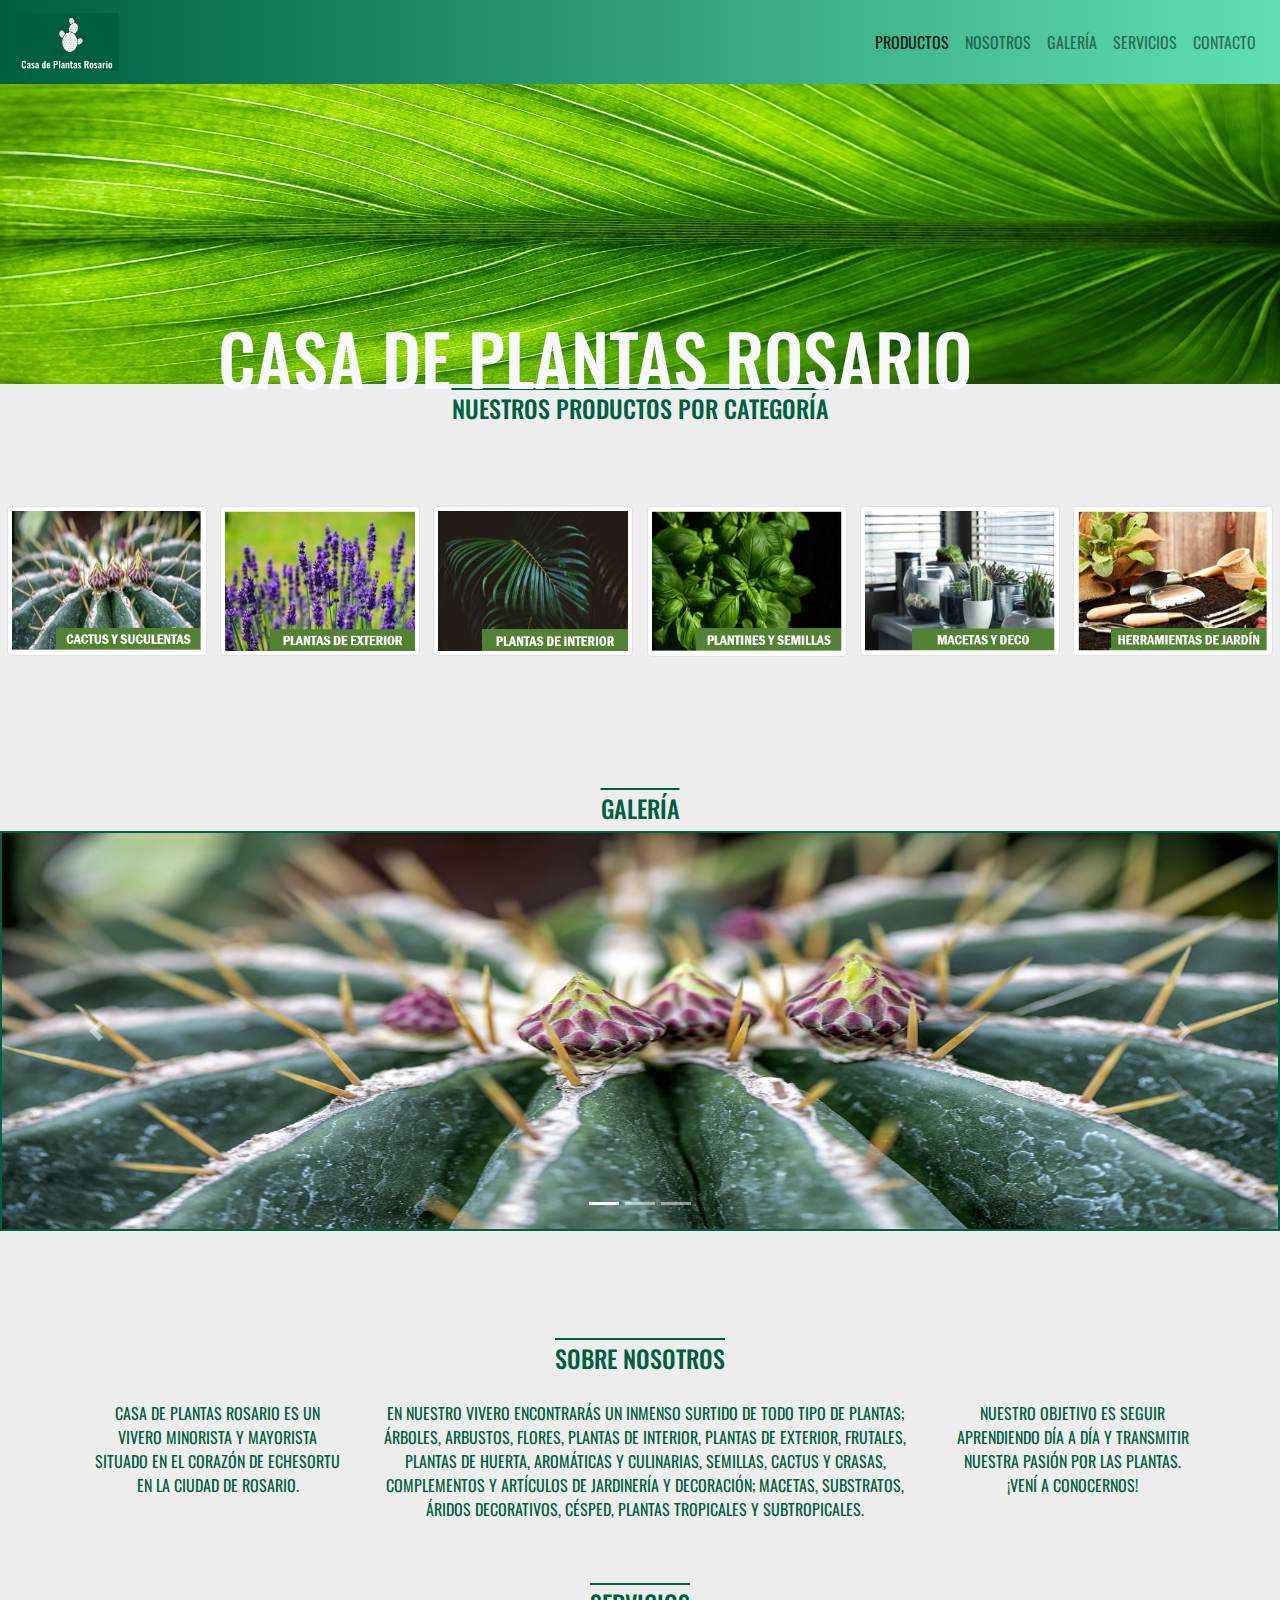
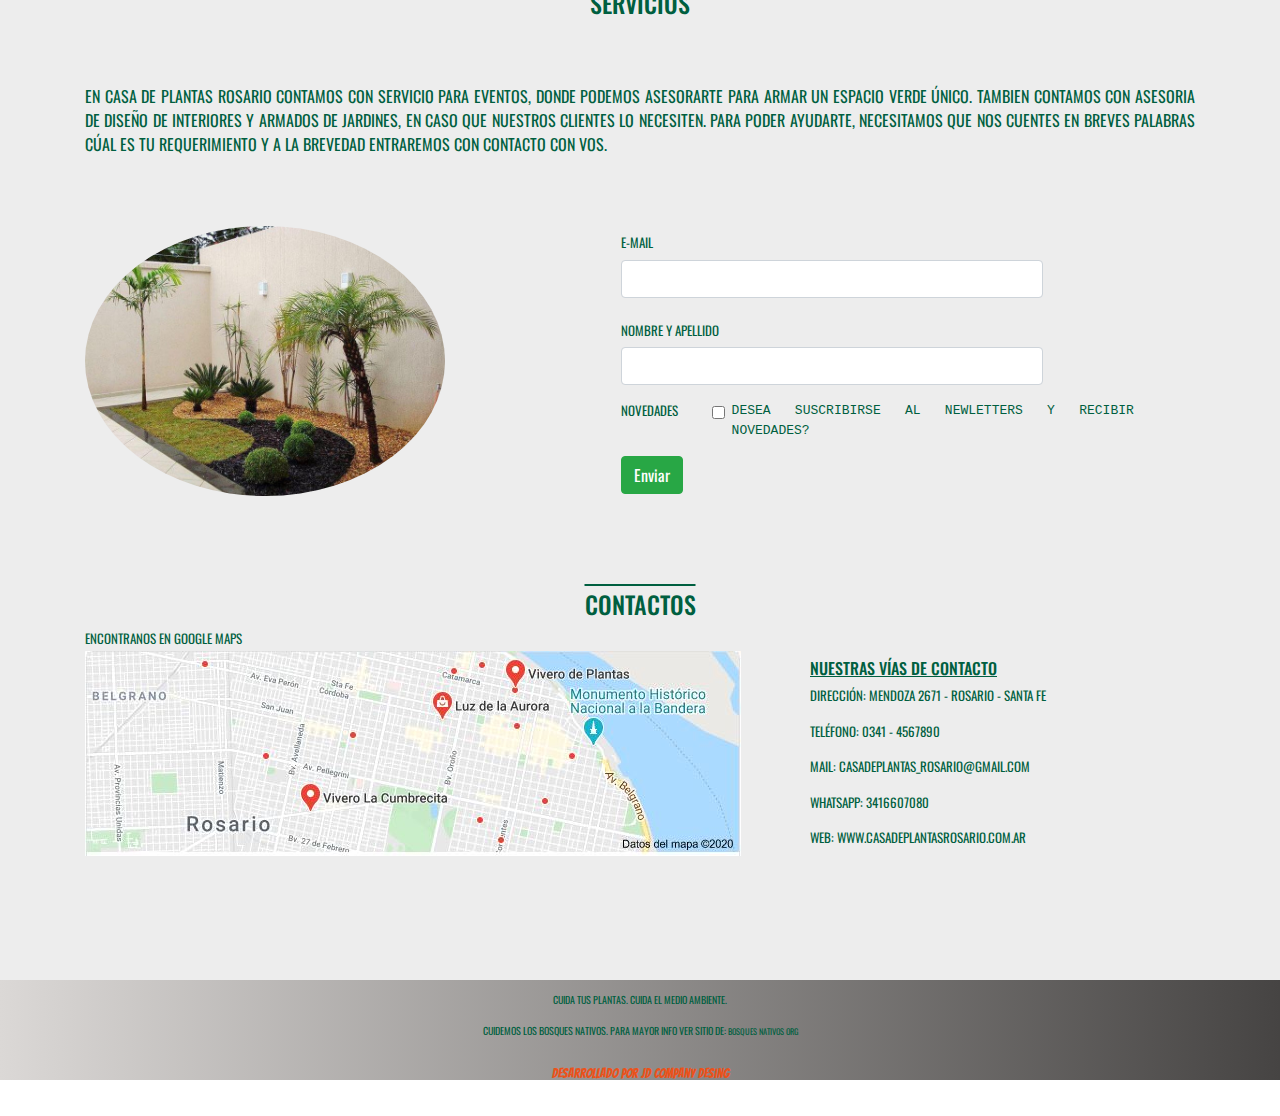
<file: index.html>
<!DOCTYPE html>
<html lang="en">

<head>
  <meta charset="UTF-8">
  <meta name="viewport" content="width=device-width, initial-scale=1.0">
  <title>PRINCIPAL - CASA DE PLANTAS ROSARIO</title>
  <link rel="stylesheet" href="estilos.css">
  <link href="https://fonts.googleapis.com/css2?family=Oswald:wght@700&display=swap" rel="stylesheet">
  <link href="https://fonts.googleapis.com/css2?family=Bangers&display=swap" rel="stylesheet">
  <link rel="stylesheet" href="https://stackpath.bootstrapcdn.com/bootstrap/4.5.2/css/bootstrap.min.css"
    integrity="sha384-JcKb8q3iqJ61gNV9KGb8thSsNjpSL0n8PARn9HuZOnIxN0hoP+VmmDGMN5t9UJ0Z" crossorigin="anonymous">
  <meta name="viewport"
    content="width=device-width, minimum-scale=1.0, maximum-scale=1.0, user-scalable=no, initial-scale=1.0">
</head>


<body>
  <!--inicio del menú-->
  <header>




    

    <nav class="navbar sticky-top navbar-expand-lg navbar-light bg-light menu-principal">
      <a class="navbar-brand">
        <img src="imagenes/logo-casa de plantas pequeño.JPG" width="30%" height="30%" alt="" loading="lazy">
      </a>
      <button class="navbar-toggler" type="button" data-toggle="collapse" data-target="#navbarNav" aria-controls="navbarNav" aria-expanded="false" aria-label="Toggle navigation">
        <span class="navbar-toggler-icon"></span>
      </button>
      <div class="collapse navbar-collapse justify-content-end" id="navbarNav">
        <ul class="navbar-nav textMenu">
          <li class="nav-item active">
            <a class="nav-link" href="#productos">PRODUCTOS <span class="sr-only"></span></a>
          </li>
          <li class="nav-item">
            <a class="nav-link" href="#nosotros">NOSOTROS</a>
          </li>
          <li class="nav-item">
            <a class="nav-link" href="#galeria">GALERÍA</a>
          </li>
          <li class="nav-item">
            <a class="nav-link" href="#servicioParaEventos">SERVICIOS</a>
          </li>
          <li class="nav-item">
            <a class="nav-link" href="#contacto">CONTACTO</a>
          </li>
        </ul>
      </div>
    </nav>


    <!-- <nav class="menu-principal">

      <img src="imagenes/logo-casa de plantas pequeño.JPG" alt="" class="logo-menu">

      <ul class="menu-lista">
        <li class="ref-menu"><a href="#galeria">GALERÍA</a></li>
        <li class="ref-menu"><a href="#nosotros">NOSOTROS</a></li>
        <li class="ref-menu"><a href="#servicioparaeventos">SERVICIOS PARA EVENTOS</a></li>
        <li class="ref-menu"><a href="#productos">PRODUCTOS</a></li>
        <li class="ref-menu"><a href="#contacto">CONTACTO</a></li>
      </ul> -->

      <!--la idea de estos dos logos, es que sean "botones" que direccionen al usuario a las redes sociales del vivero, puse como referncia el home de ambas redes, para comprobar el funcionamiento de los enlaces-->

      <!--foto link para direccionar al facebook del vivero-->
      <!-- <div class="logomedia-facebook">
        <a target="blank" href="https://www.facebook.com/"><img src="imagenes/facebook-svgrepo-com.svg" alt="">
        </a>
      </div> -->
      <!--foto link para direccionar al instagram del vivero-->
      <!-- <div class="logomedia-instagram">
        <a target="blank" href="https://www.instagram.com/?hl=es-la"><img src="imagenes/instagram-svgrepo-com.svg"
            alt=""> </a>
      </div>

    </nav>
  </header> -->

  <!--fin del menú-->


  <!--inicio del banner-->
  <div class="banner-inicial">
    <img src="imagenes/banner-foto-planta.jpg" alt="" class="banner-photo">
    <h1 class="h1-Banner">CASA DE PLANTAS ROSARIO</h1>
    <!-- <p class="texto-banner">El Vivero más grande de Rosario y la zona</p> -->
  </div>
  <!--fin del banner-->

  <!-- INICIO SEC PRODUCTOS-->
  <section id="productos" class="productos-estilos">

    <h4>NUESTROS PRODUCTOS POR CATEGORÍA</h4>

    <div class="productos">
      <a target="blank" href="productos.html"><img src="imagenes/cactus y suculentas.JPG" alt=""
          class="img-thumbnail produc-photo"></a>
      <a target="blank" href="productos.html"><img src="imagenes/PLANTAS DE EXTERIOR.JPG" alt=""
          class="img-thumbnail produc-photo"></a>
      <a target="blank" href="productos.html"><img src="imagenes/PLANTAS DE INTERIOR FOTO.JPG" alt=""
          class="img-thumbnail produc-photo"></a>
      <a target="blank" href="productos.html"><img src="imagenes/plantines y semillas foto.JPG" alt=""
          class="img-thumbnail produc-photo"></a>
      <a target="blank" href="productos.html"><img src="imagenes/MACETAS Y DECO PHOTO.JPG" alt=""
          class="img-thumbnail produc-photo"></a>
      <a target="blank" href="productos.html"><img src="imagenes/herramientas-jardin foto.JPG" alt=""
          class="img-thumbnail produc-photo"></a>
    </div>

  </section>
  <!-- FIN  SEC PRODUCTOS-->

  <!--  INICIO SEC GALERIA-->
  <section id="galeria" class="galeria-estilos">

    <h4>GALERÍA</h4>

    <div id="carouselExampleIndicators" class="carousel slide" data-ride="carousel">
      <ol class="carousel-indicators">
        <li data-target="#carouselExampleIndicators" data-slide-to="0" class="active"></li>
        <li data-target="#carouselExampleIndicators" data-slide-to="1"></li>
        <li data-target="#carouselExampleIndicators" data-slide-to="2"></li>
      </ol>
      <div class="carousel-inner">
        <div class="carousel-item active">
          <img src="imagenes/Cactus photo.jpg" class="d-block w-100 carrusel-photo" alt="...">
        </div>
        <div class="carousel-item">
          <img src="imagenes/Lavanda-exterior.jpg" class="d-block w-100 carrusel-photo" alt="...">
        </div>
        <div class="carousel-item">
          <img src="imagenes/foto flor azul.jpg" class="d-block w-100 carrusel-photo" alt="...">
        </div>
      </div>
      <a class="carousel-control-prev" href="#carouselExampleIndicators" role="button" data-slide="prev">
        <span class="carousel-control-prev-icon" aria-hidden="true"></span>
        <span class="sr-only">Previous</span>
      </a>
      <a class="carousel-control-next" href="#carouselExampleIndicators" role="button" data-slide="next">
        <span class="carousel-control-next-icon" aria-hidden="true"></span>
        <span class="sr-only">Next</span>
      </a>
    </div>


    <!--no coloque más fotos en esta sección, dado que mi idea es sumar un carrusel de imágenes. Lo hice a modo referencia para validar el uso de los enláces-->


    <!--   <div class="fotos-galeria">
            <img src="imagenes/foto flor azul.jpg" alt="" class="photo-1">
            <img src="imagenes/Cactus photo.jpg" alt="" class="photo-2">
            <img src="imagenes/Lavanda-exterior.jpg" alt="" class="photo-3">
        </div> -->
    <!--da cierre al div de las fotos e imagenes-->
  </section>
  <!-- FIN SEC GALERIA-->

  <!--Inicio Sección nosotros-->
  <section id="nosotros" class="nosotros-estilos">
    <h4>SOBRE NOSOTROS</h4>

    <div class="container" >
      <div class="row">
        <div class="col"> <p>
          Casa de Plantas Rosario es un vivero Minorista y Mayorista situado en el corazón de Echesortu en la Ciudad
      de Rosario.</p>
        </div>
        <div class="col-6"> <p>
          En nuestro vivero encontrarás un inmenso surtido de todo tipo de plantas; árboles, arbustos, flores, plantas
      de interior, plantas de exterior, frutales, plantas de huerta, aromáticas y culinarias, semillas, cactus y
      crasas, complementos y artículos de jardinería y decoración; macetas, substratos, áridos decorativos, césped, plantas tropicales y subtropicales.
    </p>
        </div>
        <div class="col"> <p>
          Nuestro objetivo es seguir aprendiendo día a día y transmitir nuestra pasión por las plantas.
      ¡Vení a conocernos!
    </p>
        </div>
      </div>
  </section>
  <!--finaliza la sección nosotros-->


  <!-- INICIO SEC SERV. PARA EVENTOS-->
  <section id="servicioParaEventos">

    <div class="serv-para-eventosh4">
      <H4>SERVICIOS</H4>
    </div>

    <div class="divEstilosServicio">

    <div class="container">
      <div class="row">
        <div class="col-12 serviciosTexto">En casa de Plantas Rosario contamos con servicio para eventos, donde podemos asesorarte para armar
          un
          espacio verde único.
          Tambien contamos con asesoria de diseño de interiores y armados de jardines, en caso que nuestros
          clientes
          lo necesiten.
          Para poder ayudarte, necesitamos que nos cuentes en breves palabras cúal es tu requerimiento y a la
          brevedad entraremos con contacto con vos.
        </div>
      </div>
    </div>

    <div class="container">
      <div class="row">
        <div class="col-sm-5 divEstilosServicio">
          <!--foto de servicio para eventos, decoración de interiores-->

      <img src="imagenes/diseno-para-jardines-interiores-y-exteriores-1536x1153.jpg" alt=""
      class="photo-diseñoInterior rounded-circle">
        </div>

        <div class="col-sm-7 divEstilosServicio serviciosTexto divFormularioServ"> 
      <form>
        <div class="form-group row">
          <label for="inputEmail3" class="col-sm-4 col-form-label">E-mail</label>
          <div class="col-sm-10">
            <input type="email" class="form-control" id="inputEmail3">
          </div>
        </div>
        <div class="form-group row">
          <label for="inputEmail3" class="col-sm-4 col-form-label">Nombre y Apellido</label>
          <div class="col-sm-10">
            <input type="email" class="form-control" id="inputEmail3">
          </div>
        </div> 
        </fieldset>
        <div class="form-group row">
          <div class="col-sm-2">Novedades</div>
          <div class="col-sm-10">
            <div class="form-check">
              <input class="form-check-input" type="checkbox" id="gridCheck1">
              <label class="form-check-label text-monospace for="gridCheck1>
                Desea suscribirse al newletters y recibir novedades?
              </label>
            </div>
          </div>
        </div>
        <div class="form-group row">
          <div class="col-sm-10">
            <button type="button" class="btn btn-success">Enviar</button>
          </div>
        </div>
      </form>
        </div>
      </div>
    </div>

        <!-- <fieldset class="form-group">
          <div class="row">
            <legend class="col-form-label col-sm-2 pt-0">Radios</legend>
            <div class="col-sm-10">
              <div class="form-check">
                <input class="form-check-input" type="radio" name="gridRadios" id="gridRadios1" value="option1" checked>
                <label class="form-check-label" for="gridRadios1">
                  First radio
                </label>
              </div>
              <div class="form-check">
                <input class="form-check-input" type="radio" name="gridRadios" id="gridRadios2" value="option2">
                <label class="form-check-label" for="gridRadios2">
                  Second radio
                </label>
              </div>
              <div class="form-check disabled">
                <input class="form-check-input" type="radio" name="gridRadios" id="gridRadios3" value="option3" disabled>
                <label class="form-check-label" for="gridRadios3">
                  Third disabled radio
                </label>
              </div>
            </div>
          </div> -->
        </div>
  </section>
  <!-- FIN SEC SERV. PARA EVENTOS-->


  <!-- INICIO SEC CONTACTO-->
  <section id="contacto" class="contacto-estilos">

    <H4>CONTACTOS</H4>


    <div class="container">
      <div class="row contacto-estilos-boxgroup">
        <div class="col-7 photo-map">
          <a href="https://www.google.com/search?sxsrf=ALeKk00cRfn-71ZzaIqHuaPNeh-KXvEklQ:1600198131999&ei=3xVhX4mCFKC_5OUPz6iksAg&q=vivero%20en%20rosario&oq=vivero+en+rosario&gs_lcp=[base64]&sclient=psy-ab&ved=2ahUKEwiEgunJ8uvrAhVrL7kGHd4KDGgQvS4wAHoECAsQKg&uact=5&npsic=0&rflfq=1&rlha=0&rllag=-32948349,-60661327,1919&tbm=lcl&rldimm=18324628231865681268&lqi=ChF2aXZlcm8gZW4gcm9zYXJpb1obCgZ2aXZlcm8iEXZpdmVybyBlbiByb3Nhcmlv&phdesc=0CJinf8lVfs&rldoc=1&tbs=lrf:!1m4!1u3!2m2!3m1!1e1!1m4!1u2!2m2!2m1!1e1!2m1!1e2!2m1!1e3!3sIAE,lf:1,lf_ui:10&rlst=f#rlfi=hd:;si:18324628231865681268,l,ChF2aXZlcm8gZW4gcm9zYXJpb1obCgZ2aXZlcm8iEXZpdmVybyBlbiByb3Nhcmlv,y,0CJinf8lVfs;mv:[[-32.9185863,-60.6198932],[-33.0081606,-60.7014636]];tbs:lrf:!1m4!1u3!2m2!3m1!1e1!1m4!1u2!2m2!2m1!1e1!2m1!1e2!2m1!1e3!3sIAE,lf:1,lf_ui:10">
          Encontranos en Google Maps</a><br>
        <img src="imagenes/ubicacionvivero.JPG" alt="" class="photo-map">
        </div> <!--cierre div col 7-->
        <!--cierre cuadro imagen google maps y ubicación-->


        <div class="col-5 texto-contacto">
        <H6> NUESTRAS VÍAS DE CONTACTO </H6>
        <p>DIRECCIÓN: Mendoza 2671 - Rosario - Santa Fe</p>
        <p>TELÉFONO: 0341 - 4567890</p>
        <p>MAIL: casadeplantas_rosario@gmail.com</p>
        <p>WHATSAPP: 3416607080</p>
        <p>WEB: www.casadeplantasrosario.com.ar</p>
        </div> <!--cierre div col 5-->
      </div> <!--cierre div row-->
    </div>


    <!-- <div class="contacto-estilos-boxgroup"> -->
      <!-- Inicio box ubicación caja texto y foto mapa-->
      <!-- <div> -->
        <!-- cuadro para ver imagen de google y ubicacion de google maps-->
        <!-- <a
          href="https://www.google.com/search?sxsrf=ALeKk00cRfn-71ZzaIqHuaPNeh-KXvEklQ:1600198131999&ei=3xVhX4mCFKC_5OUPz6iksAg&q=vivero%20en%20rosario&oq=vivero+en+rosario&gs_lcp=[base64]&sclient=psy-ab&ved=2ahUKEwiEgunJ8uvrAhVrL7kGHd4KDGgQvS4wAHoECAsQKg&uact=5&npsic=0&rflfq=1&rlha=0&rllag=-32948349,-60661327,1919&tbm=lcl&rldimm=18324628231865681268&lqi=ChF2aXZlcm8gZW4gcm9zYXJpb1obCgZ2aXZlcm8iEXZpdmVybyBlbiByb3Nhcmlv&phdesc=0CJinf8lVfs&rldoc=1&tbs=lrf:!1m4!1u3!2m2!3m1!1e1!1m4!1u2!2m2!2m1!1e1!2m1!1e2!2m1!1e3!3sIAE,lf:1,lf_ui:10&rlst=f#rlfi=hd:;si:18324628231865681268,l,ChF2aXZlcm8gZW4gcm9zYXJpb1obCgZ2aXZlcm8iEXZpdmVybyBlbiByb3Nhcmlv,y,0CJinf8lVfs;mv:[[-32.9185863,-60.6198932],[-33.0081606,-60.7014636]];tbs:lrf:!1m4!1u3!2m2!3m1!1e1!1m4!1u2!2m2!2m1!1e1!2m1!1e2!2m1!1e3!3sIAE,lf:1,lf_ui:10">
          Encontranos en Google Maps</a><br>
        <img src="imagenes/ubicacionvivero.JPG" alt="" class="photo-map">
      </div> -->
      <!--cierre cuadro imagen google maps y ubicación-->

      <!-- Inicio Cuadro info contacto vivero-->
    <!--   <div class="texto-contacto">
        <H5> NUESTRAS VÍAS DE CONTACTO </H5>
        <p>DIRECCIÓN: Mendoza 2671 - Rosario - Santa Fe</p>
        <p>TELÉFONO: 0341 - 4567890</p>
        <p>MAIL: casadeplantas_rosario@gmail.com</p>
        <p>WHATSAPP: 3416607080</p>
        <p>WEB: www.casadeplantasrosario.com.ar</p>
      </div> -->
      <!-- Inicio Cuadro info contacto vivero-->
    <!-- fin box ubicación caja texto y foto mapa-->

    <!--uso de logo, para dirigir al whatsapp web de contacto del vivero-->
    <div class="logo-whatsapp">
      <a target="blank" href="https://web.whatsapp.com/"><img src="imagenes/whatsapp-svgrepo-com.svg" alt=""></a>
    </div>

  </section>
  <!-- FIN SEC CONTACTO-->


  <!--Inicio de Footer-->
  <!--Inicio de Footer-->
  <footer class="footer-style">

    <div class="text-footer">
      <p>Cuida tus plantas. Cuida el medio ambiente.</p>
      <p>Cuidemos los bosques nativos. Para mayor info ver sitio de: <a target="blank"
          href="https://www.bosques.org.ar/?gclid=Cj0KCQjwtsv7BRCmARIsANu-CQf14ONk6OMM9fe1T-_qyNLV7RPDydQoaVEvFLy5vRBNkvUSeXnLLbwaAsHREALw_wcB">Bosques
          Nativos ORG</a></p>
    </div>

    <div class="diseñado-por">
      <P>Desarrollado por JD Company Desing</P>
    </div>

  </footer>
  <!--Fin de Footer-->







  <!--Links necesarios Boostrap-->
  <script src="https://code.jquery.com/jquery-3.5.1.slim.min.js"
    integrity="sha384-DfXdz2htPH0lsSSs5nCTpuj/zy4C+OGpamoFVy38MVBnE+IbbVYUew+OrCXaRkfj" crossorigin="anonymous">
  </script>
  <script src="https://cdn.jsdelivr.net/npm/popper.js@1.16.1/dist/umd/popper.min.js"
    integrity="sha384-9/reFTGAW83EW2RDu2S0VKaIzap3H66lZH81PoYlFhbGU+6BZp6G7niu735Sk7lN" crossorigin="anonymous">
  </script>
  <script src="https://stackpath.bootstrapcdn.com/bootstrap/4.5.2/js/bootstrap.min.js"
    integrity="sha384-B4gt1jrGC7Jh4AgTPSdUtOBvfO8shuf57BaghqFfPlYxofvL8/KUEfYiJOMMV+rV" crossorigin="anonymous">
  </script>

</body>



</html>
</file>
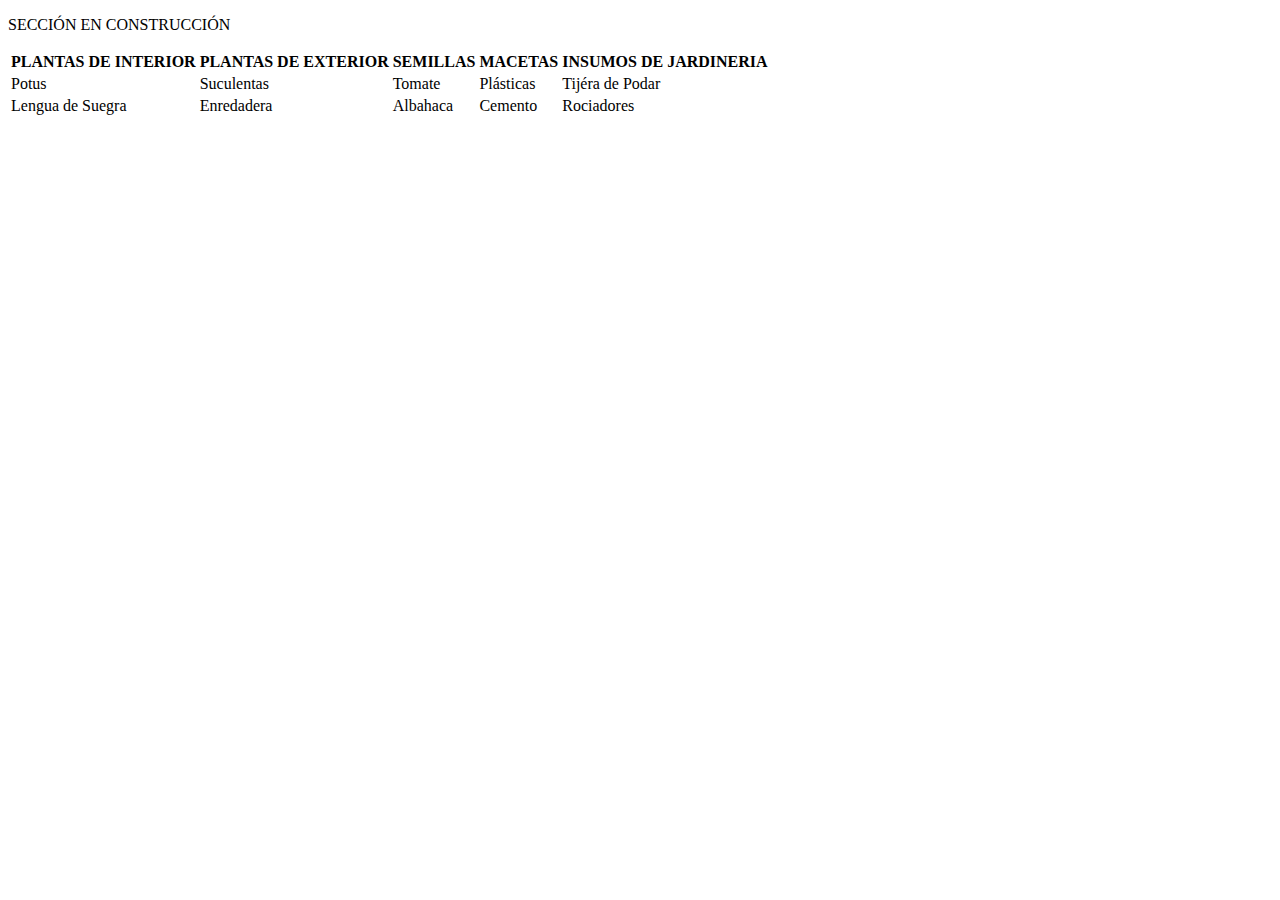
<file: productos.html>
<!DOCTYPE html>
<html lang="en">
<head>
    <meta charset="UTF-8">
    <meta name="viewport" content="width=device-width, initial-scale=1.0">
    <title>Productos</title>
</head>
<body>



    <p>SECCIÓN EN CONSTRUCCIÓN</p>


<!-- dentro de esta sección, hay que desarrollar un carrito de compras de los productos que dispone el vivero-->
<!-- dejo los productos en tabla, sin formato. La idea es que se vea rota la página, hasta tener resuelta la sección del carrito de compras-->

    <table>
        <tr>
            <th>PLANTAS DE INTERIOR</th>
            <th>PLANTAS DE EXTERIOR</th>
            <th>SEMILLAS</th>
            <th>MACETAS</th>
            <th>INSUMOS DE JARDINERIA</th>
        </tr>

        <tr>
            <td>Potus</td>
            <td>Suculentas</td>
            <td>Tomate</td>
            <td>Plásticas</td>
            <td>Tijéra de Podar</td>

        </tr>


        <tr>
            <td>Lengua de Suegra</td>
            <td>Enredadera</td>
            <td>Albahaca</td>
            <td>Cemento</td>
            <td>Rociadores</td>
        </tr>
    </table>
    
    
</body>
</html>
</file>
<file: estilos.css>
* {
    margin: 0;
    padding: 0;
    box-sizing: border-box;
    }

    /* estilo para sacar la línea a los links del menú */
    .textMenu {
        color: #f8f8ff;
        font-family: 'Oswald', sans-serif;
    }



    .ref-menu {
        padding-right: 11px;
        font-size: 13px;
    }

    
/* estilo para foto link de facebook*/
    .logomedia-facebook {
        width: 25px; height: 25px; 
        padding-top: 70px;
    }
/* estilo para foto link de Instagram*/
    .logomedia-instagram {
        width: 25px; height: 25px; 
        padding-top: 70px;
    }
    /* estilo para foto link whatsapp*/
    .logo-whatsapp {
        width: 60px; height: 60px;
        position: fixed;
        bottom: 150px ;
        left: 1280px;
    }

    /* estilo para foto del logo del menú ppal*/
    .logo-menu {
    height: 100%;
    }

    /* caja de menú ppal*/
    .menu-principal {
        /* top: 50px;  */
        background-color: #005f40;
        /* height: 100px;
        width: 100%; */
      /*   display: flex;
        justify-content: space-between;
        position: fixed;
        top: 0px; */
    }


    /* caja de lista secciones para el menú*/
    .menu-lista {
        font-family: 'Oswald', sans-serif;
        display: inline-flex;
        list-style: none;
        padding-top: 10px;
        padding-left: 660px;
        display: flex;
        flex-wrap: wrap;
    }

    /* estilos para foto del banner*/
    .banner-photo {
        height: 300px;
        width: 100%;
    }

    /* estilos para h1 del banner*/

    .h1-Banner {
        font-family: 'Oswald', sans-serif;
        font-size: 70px;
        color: #f8f8ff;
        position: absolute;
        top: 35%;
        left: 17%;
    }
    
    /* estilos para texto del banner*/
    .texto-banner {
        font-family: 'Oswald', sans-serif;
        color: #f8f8ff;
        position: absolute;
        top: 55%;
        left: 38%;
    }

/* media querie para ocultar el banner en movile */

    @media(max-width:768px){
        .banner-photo {
            height: 0%;
            width: 0%;
    }
    .h1-Banner {
        display: none;
    }
    .texto-banner {
        display: none
    }
    }


    /* caja de menú nosotros*/
    .nosotros-estilos {
        height: 250px;
        background-color: #ededed;
        font-family: 'Oswald', sans-serif;
        color: #005f40;
    }

    /* estilos para texto de sección nosotros */
    .nosotros-estilos p {
        text-align: center;
        text-transform: uppercase;
        padding-left: 10px;
        padding-top: 20px;
        /* padding-top: 50px;
        padding-right: 60px;
        padding-left: 60px; */
    }

    /* ------------------------------------------------------------------------------------------------ */  
/* media queries para ajustar texto sección nosotros */
    @media (max-width:768px){
        .nosotros-estilos p {
            font-size: xx-small;
        }
            }

    /* estilos para h4 de sección nosotros */
    .nosotros-estilos h4 {
        text-align: center;
        text-transform: uppercase;
        text-decoration: overline;
        padding-top: 10px;
        padding-right: 60px;
        padding-left: 60px;
    }

    /* caja de menú galería*/

    .galeria-estilos {
        height: 550px;
        background-color: #ededed;   
    }

    /* estilos para h4 de sección galería */
    .galeria-estilos h4 {
        font-family: 'Oswald', sans-serif;
        color: #005f40;
        text-align: center;
        text-transform: uppercase;
        text-decoration: overline;
        padding-top: 10px;
        padding-right: 60px;
        padding-left: 60px;
    }

    /* caja para fotos de sección galería */
    .fotos-galeria {
        padding-top: 50px;
        display: flex;
        justify-content: space-around;
        flex-wrap: wrap;
    }

    /* estilos para fotos de sección galería */
    .carrusel-photo {
        height: 400px;
        width: 400px;
        border: 2px solid #005f40;
    }

/* caja para sección serv para eventos */
    .servicioParaEventos {
        font-family: 'Oswald', sans-serif;
        color: #005f40;
        height: 400px;
        background-color: #ededed;
        display: flex;
        justify-content: space-around;
        flex-wrap: wrap;
    } 

    .divFormularioServ {
        display: flex;
        flex-wrap: wrap;
        justify-content: center;
        font-size: small;
    }


    .divEstilosServicio {
        background-color: #ededed;
    }

    /* estilos para H4 sección serv para eventos */
    .serv-para-eventosh4 {
        height: 100px;
        font-family: 'Oswald', sans-serif;
        color: #005f40;
        background-color: #ededed;
        text-align: center;
        text-transform: uppercase;
        text-decoration: overline;
        padding-top: 5px;
        padding-right: 60px;
        padding-left: 60px;
    }

    /* estilos para Texto sección serv para eventos */
    .serviciosTexto {
        text-align: justify;
        text-transform: uppercase;
        text-decoration: dashed;
        font-family: 'Oswald', sans-serif;
        color: #005f40;
        background-color: #ededed;
        padding-bottom: 70px;
    }



 /* ------------------------------------------------------------------------------------------------ */  
/* media queries para ajustar texto sección serv para eventos */
    @media (max-width:768px){
        .servicioParaEventos p {
            font-size: xx-small;
        }

        .servParaEventos-estilos {
            font-family: 'Oswald', sans-serif;
            color: #005f40;
            height: 1000px;
            background-color: #ededed;
        }

        .texto-servParaEventos {
            width: 500px;
            height: 20px;
            display: flex;
            justify-content: space-between;
        }

        .contac-form-edit label, .col-sm-10 {
            font-size: xx-small;
        }


        .serviciosTexto {
            font-size: x-small;
        }

        .texto-contacto p {
            font-size: xx-small; 
            width: 100%;
        }

        



            }




    /* caja para  Texto sección serv para eventos */
    .texto-servParaEventos {
        padding-top: 20px;
        height: 500px;
        width: 25%;
    }

    /* caja para form. de contacto sección serv para eventos */
    .formulario-contacto {
        padding-top: 25px;
        font-size: 12px;
        height: 500px;
    }






    /* etilos para foto sección serv para eventos */
    .photo-diseñoInterior {
        height: 270px;
    }

    /* ------------------------------------------------------------------------------------------------ */  
/* media queries para ocultar foto serv. para eventos*/
@media (max-width:768px){
    .photo-diseñoInterior {
        display: none;
    }
        }


    

/* caja para sección productos */
    .productos-estilos {
        height: 400px;
        background-color: #ededed;
    }


    /* caja para fotos sección productos */
    .productos {
        padding-top: 75px;
        display: flex;
        justify-content: space-around;
        flex-wrap: wrap;
    }

    /* estilos para fotos sección productos */

    .produc-photo {
        height: 200px;
        width: 200px;
    }

    /* estilos para H4 sección productos */
    .productos-estilos h4 {
        font-family: 'Oswald', sans-serif;
        color: #005f40;
        text-align: center;
        text-transform: uppercase;
        text-decoration: overline;
        padding-top: 10px;
        padding-right: 60px;
        padding-left: 60px;
    }


/* ------------------------------------------------------------------------------------------------ */  
/* media queries para ajustar fotos de productos y sacar efectos */

@media (max-width:768px) {
    .produc-photo:hover {
        transform: scale(-1);
    }
    .produc-photo {
        height: 120px;
        width: 120px;
    }
}

/* ------------------------------------------------------------------------------------------------ */  


    /* caja para sección contacto */
    .contacto-estilos {
        height: 400px;
        background-color: #ededed;
    }

    /* estilos para H4 sección contacto */
    .contacto-estilos h4 {
        font-family: 'Oswald', sans-serif;
        color: #005f40;
        text-align: center;
        text-transform: uppercase;
        text-decoration: overline;
        padding-top: 10px;
        padding-right: 60px;
        padding-left: 60px;
    }

    /* caja estilo para mapa e hipervinculo sección contacto */
    .contacto-estilos-boxgroup {
        display: flex;
        justify-content: space-around;
        align-items: center;
        flex-wrap: wrap;
    }

    /* caja estilo para texto sección contacto */
    .texto-contacto {
        padding-bottom: 220px;
    }

    /* estilos de texto para sección contacto */
    .texto-contacto p, h6 {
        text-align: justify;
        text-transform: uppercase;
        text-decoration: dashed;
        font-family: 'Oswald', sans-serif;
        color: #005f40;
        font-size: small;
        padding-left: 60px;

    }

    .texto-contacto h6 {
        text-decoration: underline;
    }

    /* estilos para foto mapa para sección contacto */
    .photo-map {
        padding-bottom: 130px;
    }


     /* ------------------------------------------------------------------------------------------------ */  
/* media queries para ocultar foto mapa contacto*/
@media (max-width:768px){
    .photo-map {
        display: none;
    }







        }



    /* estilos para texto hipervinculo sobre foto mapa para sección contacto */
    .contacto-estilos-boxgroup a {
        text-decoration: none;
        text-align: center;
        text-transform: uppercase;
        font-family: 'Oswald', sans-serif;
        color: #005f40;
        font-size: small;
    }

/* caja para sección footer */
    .footer-style {
        height: 100px;
        background-color: #dbd8d6;
        font-display: flex;
        align-content: center;
    }

/* estilos para texto diseñador por..., sección footer */
    .diseñado-por {
        font-family: 'Bangers', cursive;
        text-align: center;
        padding-top: 10px;
        color: rgb(235, 82, 27);
        font-size: smaller;
    }

    /* estilos para texto sección footer */
    .text-footer {
        text-decoration: none;
        text-align: center;
        text-transform: uppercase;
        font-family: 'Oswald', sans-serif;
        color: #005f40;
        font-size: 10px;
        padding-top: 12px;
    }

    /* estilos para texto hipervinculo sección footer */
    .text-footer a {
        text-align: center;
        text-transform: uppercase;
        font-family: 'Oswald', sans-serif;
        color: #005f40;
        font-size: smaller;
    }


    /* -------------------------ANIMACIONES Y TRANSICIONES ----------------------------------------- */



/* Animación para botones de menú */

    .menu-lista li a:hover {
    text-decoration: line-through;
    color: #f8f678;
    background-color: #1b4b3b;
    border-radius: 3px;
    }


/* gradiente en footer */
    .footer-style {
        background-image: linear-gradient(to right, #dbd8d6, #464443);
    }

/* gradiente en menú ppal */
    .menu-principal {
        background-image: linear-gradient(to right, #005f40, #60dfb4);
    }

    /* efecto desenfocado en serv. para eventos */
    .photo-diseñoInterior:hover {
        filter: blur(4px)
    }
/* efecto escala en fotos de producto */
    .produc-photo:hover {
        transform: scale(1.5);
    }
/* efecto escala en fotos mapa */
    .photo-map:hover {
        transform: scale(1.2);
    }
/* efecto opacidad en fotos galeria */
    .fotos-galeria img:hover {
        filter: brightness(80%); 
    }


/* animación banner foto */
    .h1-Banner, .texto-banner {
        animation-duration: 3s;
        animation-name: aparecer;
    }

    @keyframes aparecer {
        0% {
            opacity: 0;
            left: 100px;
            top: 100px;
        }

        25% {
            opacity: 2.5;
            left: 200px;
            top: 100px;

        }

        50% {
            opacity: 5;
            left: 100px;
            top: 200px;
        }

        75% {
            opacity: 7.5;
            left: 100px;
            top: 100px;
        }

        100% {
            opacity: 10;
        }
    }
</file>
